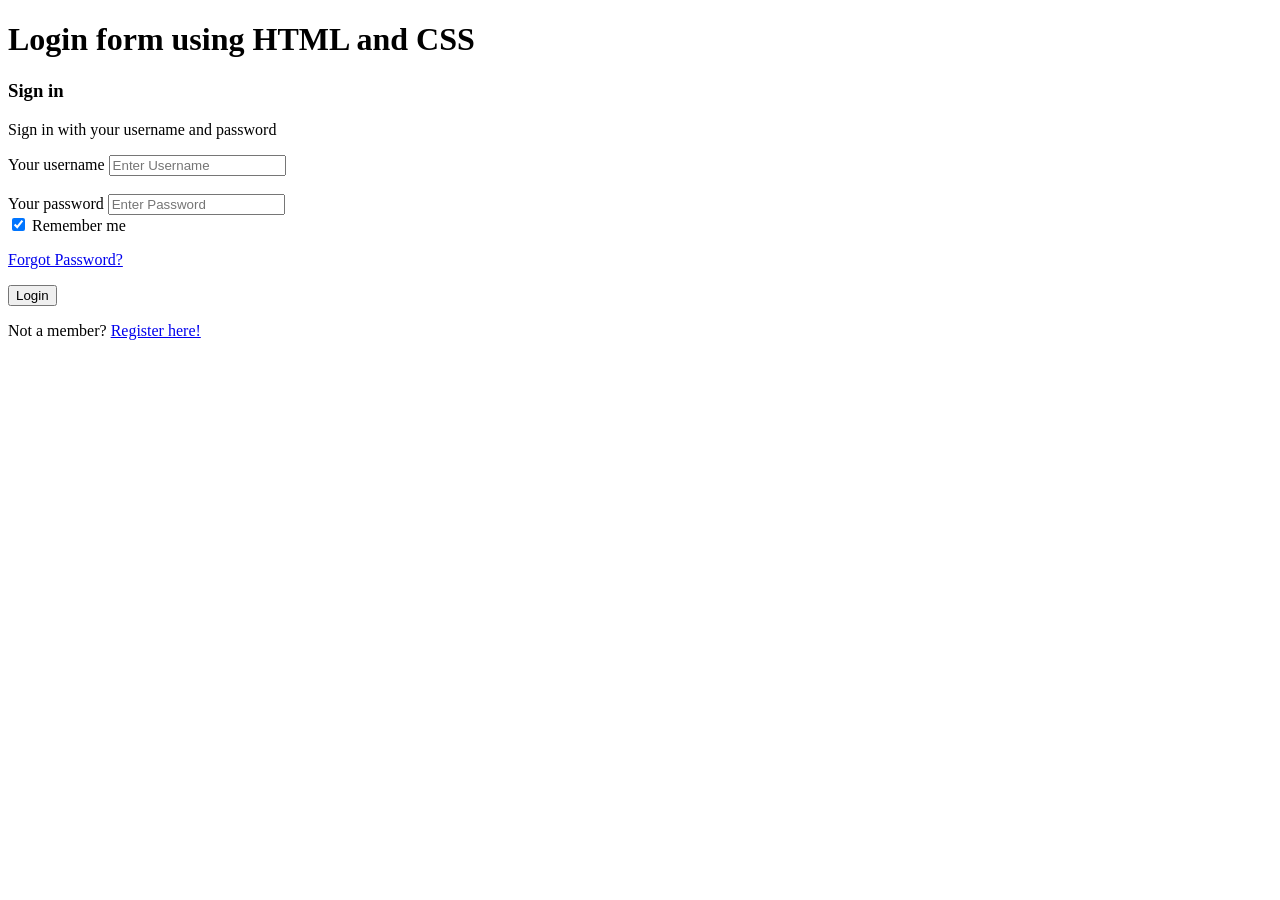
<file: week 3/HTML-CSS_pages-main/src/login.html>
<!DOCTYPE html>
<html lang="en">
<head>
  <meta charset="UTF-8">
   <meta name="description" content=" Login page template in html.">
  <meta name="keywords" content="register page">
  <meta name="author" content="Adewunmi Oladele">
  <meta http-equiv="X-UA-Compatible" content="IE=edge">
  <meta name="viewport" content="width=device-width, initial-scale=1.0">
  <title>login</title>
</head>


<!DOCTYPE html>
<html lang="en">
<head>
<body>
    <h1>Login form using HTML and CSS</h1>
    <form action="">
        <!-- Headings for the form -->
        <div class="headingsContainer">
            <h3>Sign in</h3>
            <p>Sign in with your username and password</p>
        </div>

        <!-- Main container for all inputs -->
        <div class="mainContainer">
            <!-- Username -->
            <label for="username">Your username</label>
            <input type="text" placeholder="Enter Username" name="username" required>

            <br><br>

            <!-- Password -->
            <label for="pswrd">Your password</label>
            <input type="password" placeholder="Enter Password" name="pswrd" required>

            <!-- sub container for the checkbox and forgot password link -->
            <div class="subcontainer">
                <label>
                  <input type="checkbox" checked="checked" name="remember"> Remember me
                </label>
                <p class="forgotpsd"> <a href="#">Forgot Password?</a></p>
            </div>


            <!-- Submit button -->
            <button type="submit">Login</button>

            <!-- Sign up link -->
            <p class="register">Not a member?  <a href="#">Register here!</a></p>

        </div>

    </form>
</body>
</html>
</file>
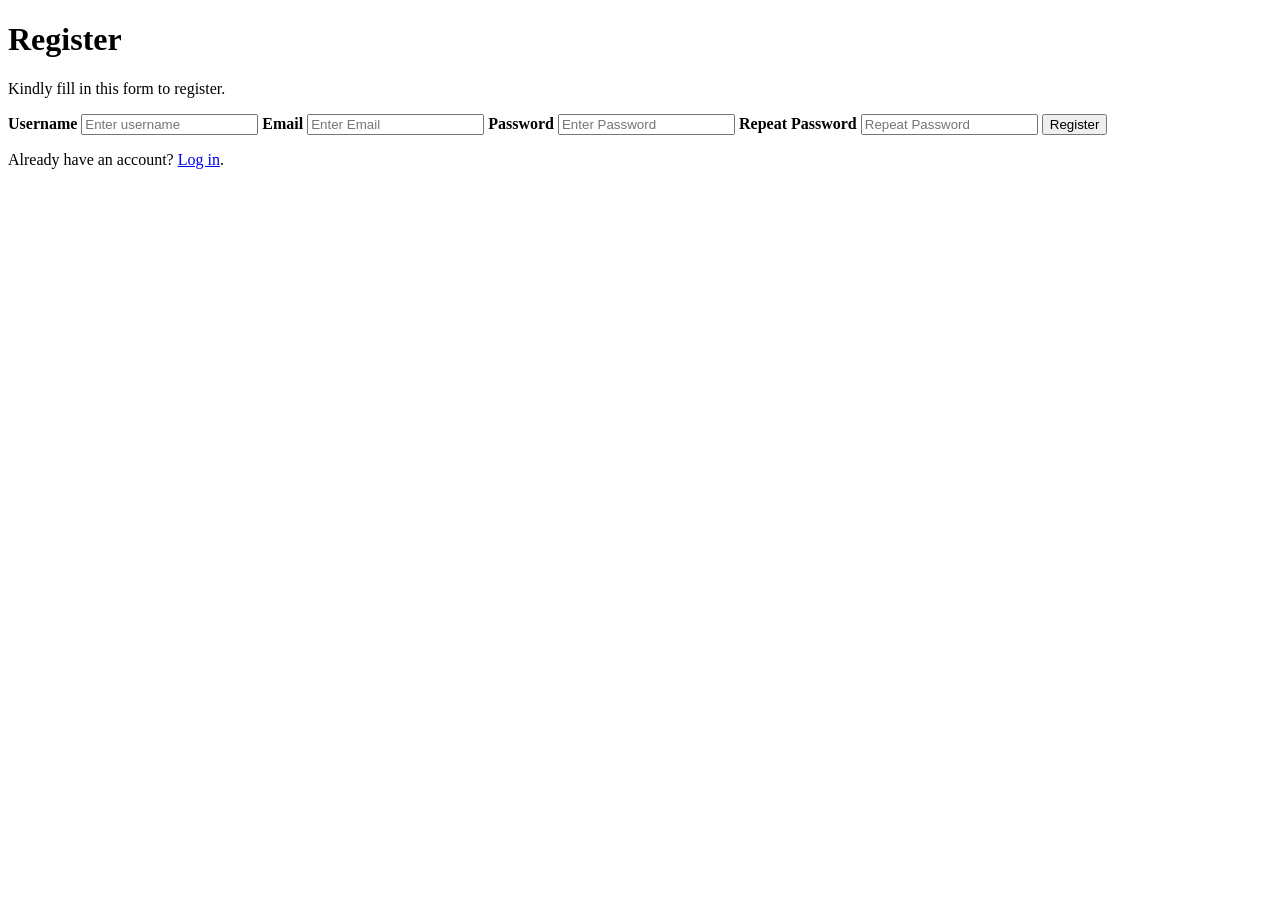
<file: week 3/HTML-CSS_pages-main/src/register.html>
<!DOCTYPE html>
<html lang="en">
<head>
  <meta charset="UTF-8">
   <meta name="description" content=" Registration template in html.">
  <meta name="keywords" content="register page">
  <meta name="author" content="Adewunmi Oladele">
  <meta http-equiv="X-UA-Compatible" content="IE=edge">
  <meta name="viewport" content="width=device-width, initial-scale=1.0">
  <title>registration | Form </title>
<!-- 
First name 
Last name
Phone number
Email 
Gender (select field)
Date of birth (date selection option)
Favorite color (color selector)
Email and
password
Your section of the login page should include
 -->
</head>
<body>




    <form>
        <!-- class named "container" is assigned to div -->
        <div class="container">
          <h1>Register</h1>
          <p>Kindly fill in this form to register.</p>
          <label for="username"><b>Username</b></label>
          <input
            type="text"
            placeholder="Enter username"
            name="username"
            id="username"
            required
          />
  
          <label for="email"><b>Email</b></label>
          <input
            type="text"
            placeholder="Enter Email"
            name="email"
            id="email"
            required
          />
  
          <label for="pwd"><b>Password</b></label>
          <input
            type="password"
            placeholder="Enter Password"
            name="pwd"
            id="pwd"
            required
          />
  
          <label for="pwd-repeat"><b>Repeat Password</b></label>
          <input
            type="password"
            placeholder="Repeat Password"
            name="pwd-repeat"
            id="pwd-repeat"
            required
          />
  
          <button type="submit">Register</button>
        </div>
  
        <div>
          <p>Already have an account? <a href="#">Log in</a>.</p>
        </div>
      </form>
  


</body>
</html>
</file>
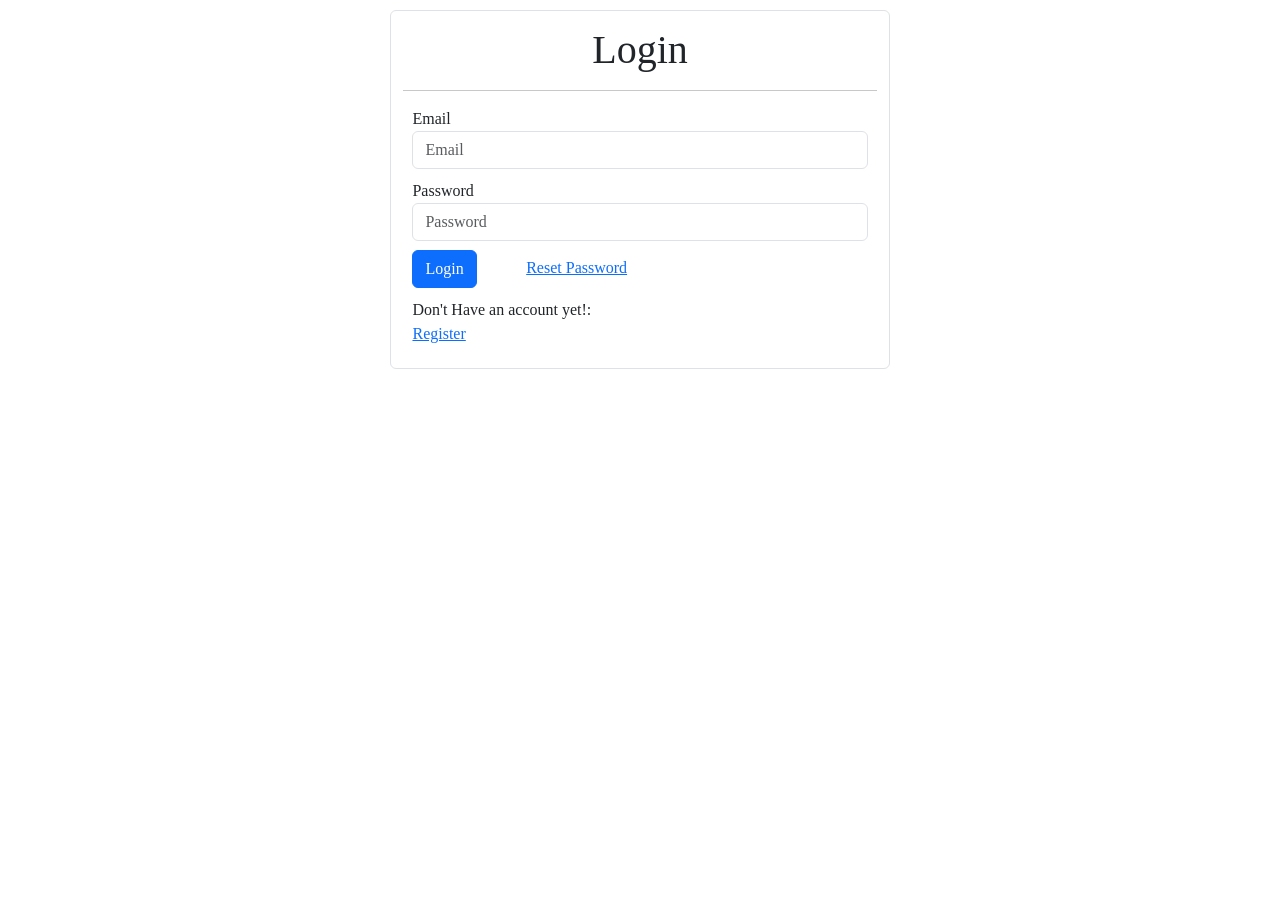
<file: week 4/userAuth-master/forms/login.html>
<!DOCTYPE html>
<html lang="en">
<head>
    <meta charset="UTF-8">
    <meta http-equiv="X-UA-Compatible" content="IE=edge">
    <meta name="viewport" content="width=device-width, initial-scale=1.0">
    <title>register</title>
    <link rel="stylesheet" href="../assets/style.css">

    <link href="https://cdn.jsdelivr.net/npm/bootstrap@5.2.0-beta1/dist/css/bootstrap.min.css" rel="stylesheet" integrity="sha384-0evHe/X+R7YkIZDRvuzKMRqM+OrBnVFBL6DOitfPri4tjfHxaWutUpFmBp4vmVor" crossorigin="anonymous">
</head>
<body>

        <form class="form-control w-50" method="POST" action="../php/login.php">
            <h1 class="form-group">Login</h1>
            <hr>
            <div class="form-row flex justify-content-center">
                <div class="form-group">
                    <label for="email">Email</label>
                    <input type="email" class="form-control" id="email" placeholder="Email" name="email" required>
                </div>
                <div class="form-group">
                    <label for="password">Password</label>
                    <input type="password" class="form-control" id="password" placeholder="Password" name="password" required>
                </div>
                <div class="form-group">
                    <button type="submit" class="btn btn-primary" name="submit">Login</button>
                    <a href="resetpassword.html" style="margin-left: 10%">Reset Password</a>
                </div>

                <div class="form-group">
                    <p>Don't Have an account yet!: <br><a href="register.html">Register</a></p>
                </div>
            </div>
            
      </form>
   
    
</div>
</body>
</html>
</file>
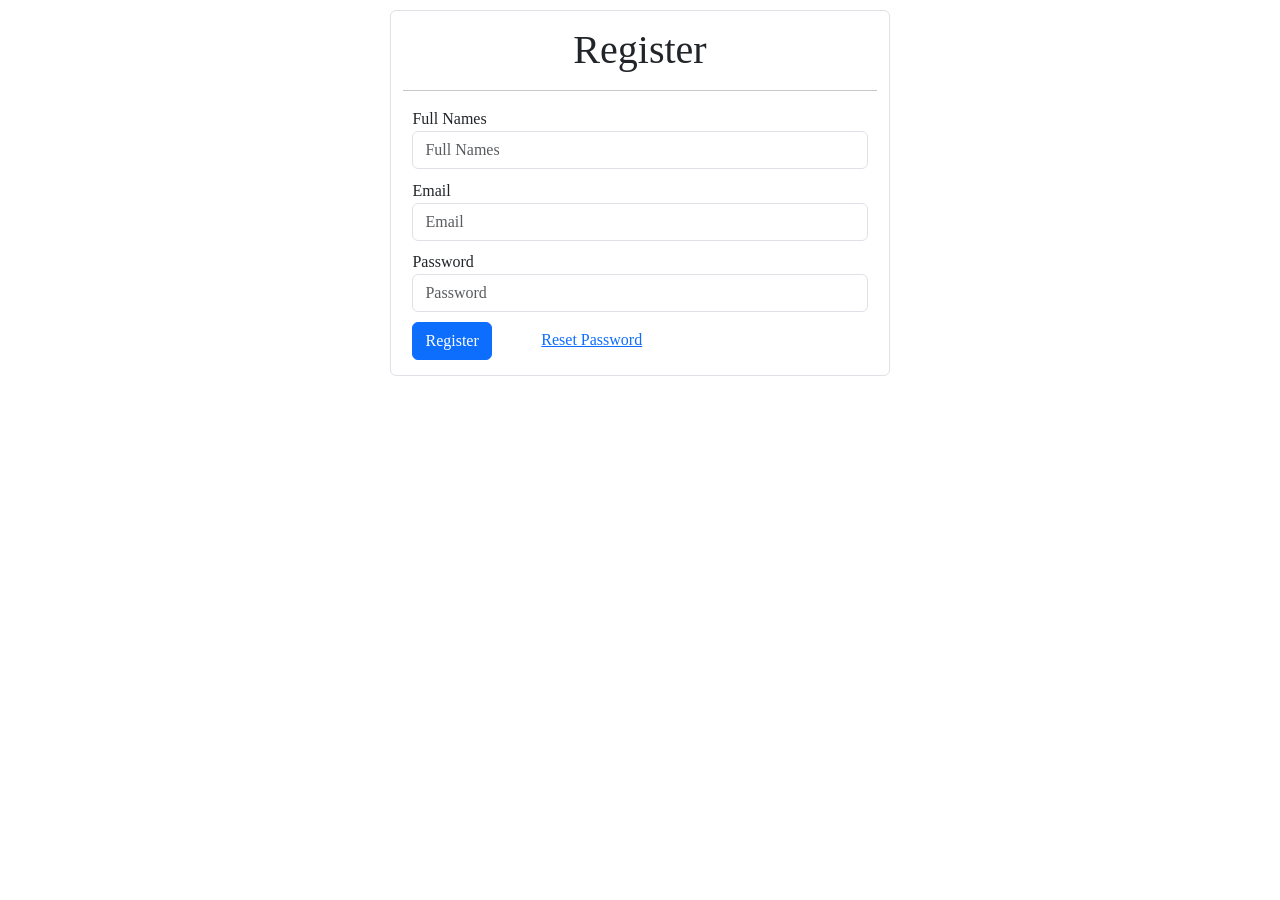
<file: week 4/userAuth-master/forms/register.html>
<!DOCTYPE html>
<html lang="en">
<head>
    <meta charset="UTF-8">
    <meta http-equiv="X-UA-Compatible" content="IE=edge">
    <meta name="viewport" content="width=device-width, initial-scale=1.0">
    <title>register</title>
    <link rel="stylesheet" href="../assets/style.css">

    <link href="https://cdn.jsdelivr.net/npm/bootstrap@5.2.0-beta1/dist/css/bootstrap.min.css" rel="stylesheet" integrity="sha384-0evHe/X+R7YkIZDRvuzKMRqM+OrBnVFBL6DOitfPri4tjfHxaWutUpFmBp4vmVor" crossorigin="anonymous">
</head>
<body>

        <form class="form-control w-50" method="POST" action="../php/register.php">
            <h1 class="form-group">Register</h1>
            <hr>
            <div class="form-row flex justify-content-center">
                <div class="form-group">
                    <label for="fullname">Full Names</label>
                    <input type="text" class="form-control" id="fullname" placeholder="Full Names" name="fullname" required>
                </div>
                <div class="form-group">
                    <label for="email">Email</label>
                    <input type="email" class="form-control" id="email" placeholder="Email" name="email" required>
                </div>
                <div class="form-group">
                    <label for="password">Password</label>
                    <input type="password" class="form-control" id="password" placeholder="Password" name="password" required>
                </div>
                <div class="form-group">
                    <button type="submit" class="btn btn-primary" name="submit">Register</button>
                    <a href="resetpassword.html" style="margin-left: 10%">Reset Password</a>
                </div>
            </div>
            
      </form>
   
    
</div>
</body>
</html>
</file>
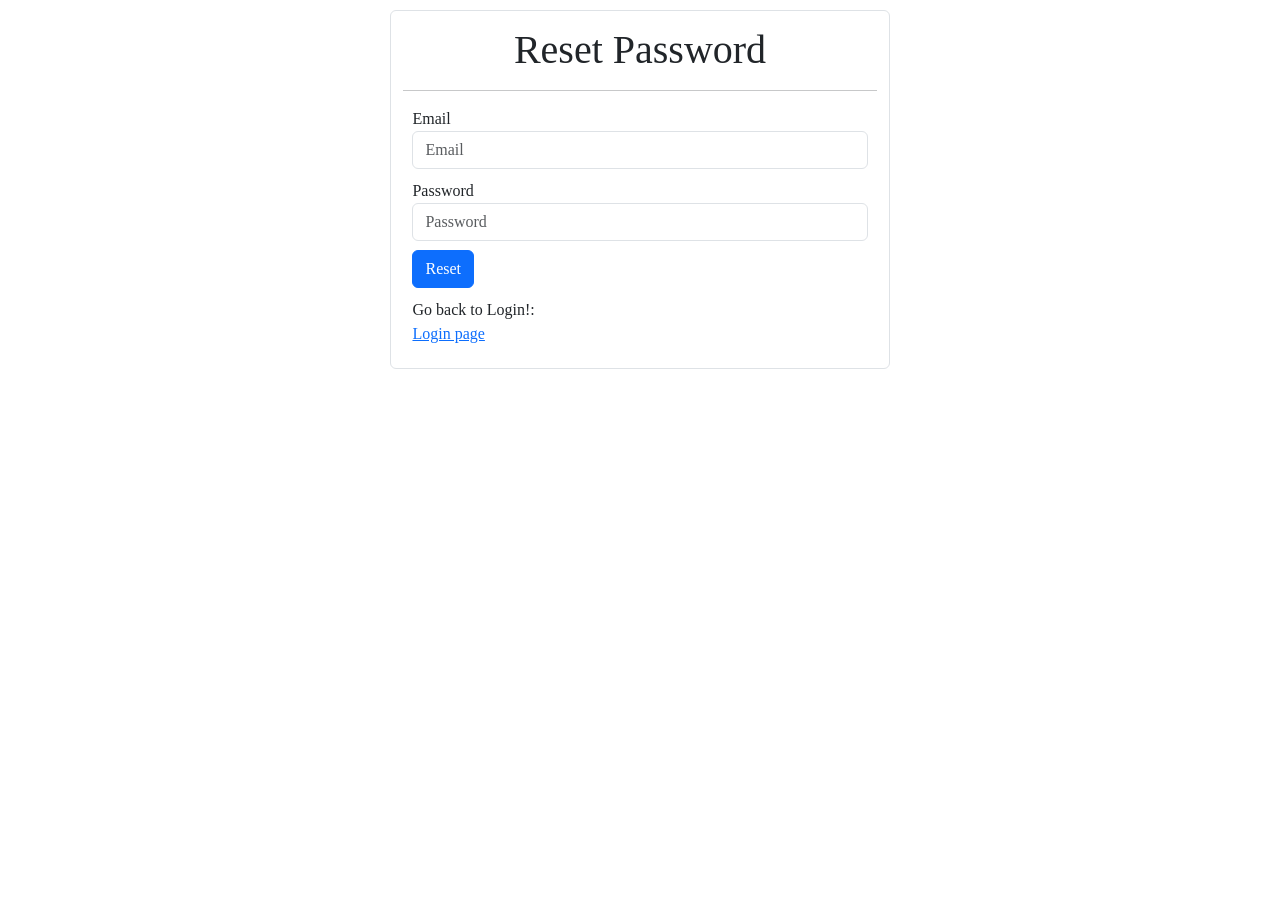
<file: week 4/userAuth-master/forms/resetpassword.html>
<!DOCTYPE html>
<html lang="en">
<head>
    <meta charset="UTF-8">
    <meta http-equiv="X-UA-Compatible" content="IE=edge">
    <meta name="viewport" content="width=device-width, initial-scale=1.0">
    <title>register</title>
    <link rel="stylesheet" href="../assets/style.css">

    <link href="https://cdn.jsdelivr.net/npm/bootstrap@5.2.0-beta1/dist/css/bootstrap.min.css" rel="stylesheet" integrity="sha384-0evHe/X+R7YkIZDRvuzKMRqM+OrBnVFBL6DOitfPri4tjfHxaWutUpFmBp4vmVor" crossorigin="anonymous">
</head>
<body>

        <form class="form-control w-50" method="POST" action="../php/reset.php">
            <h1 class="form-group">Reset Password</h1>
            <hr>
            <div class="form-row flex justify-content-center">
                <div class="form-group">
                    <label for="email">Email</label>
                    <input type="email" class="form-control" id="email" placeholder="Email" name="email">
                </div>
                <div class="form-group">
                    <label for="password">Password</label>
                    <input type="password" class="form-control" id="password" placeholder="Password" name="password">
                </div>
                <div class="form-group">
                    <button type="submit" class="btn btn-primary" name="submit">Reset</button>
                </div>

                <div class="form-group">
                    <p>Go back to Login!: <br><a href="login.html">Login page</a></p>
                </div>
            </div>
            
      </form>
   
    
</div>
</body>
</html>
</file>
<file: week 4/userAuth-master/assets/style.css>
/*set the form to center*/
form{
    max-width: 500px;
    padding: 10px 20px;
    background: #f4f7f8;
    margin: 10px auto;
    padding: 20px;
    background: #f4f7f8;
    border-radius: 8px;
    font-family: Georgia, "Times New Roman", Times, serif;
}
.form-group{
    margin: 2%;
}
h1{
    text-align: center;
}
</file>
